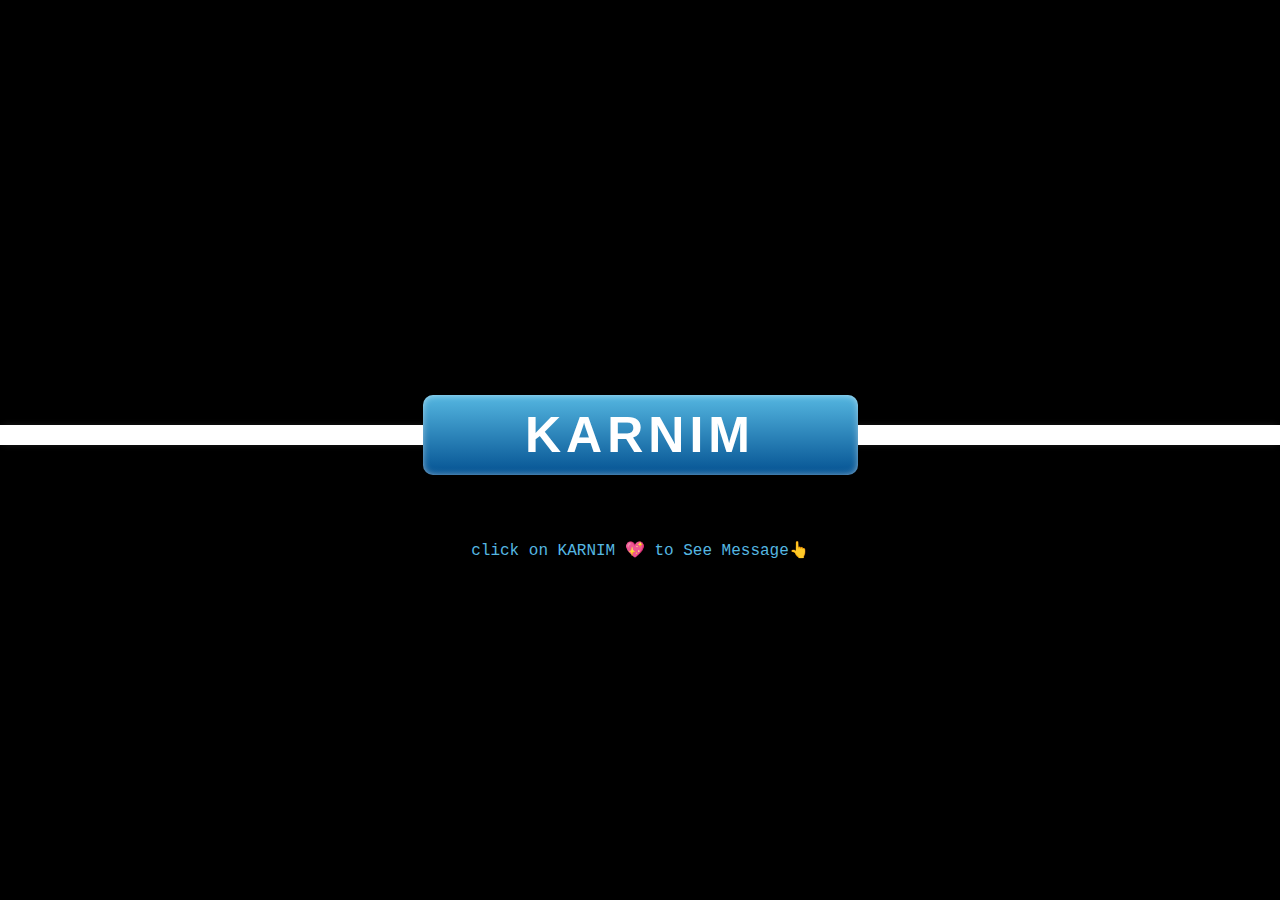
<file: Index.html>
<!DOCTYPE html>
<html lang="en">
  <head>
    <meta charset="UTF-8" />
    <meta name="viewport" content="width=device-width, initial-scale=1.0" />
    <title>untoldcoding</title>
    <link rel="stylesheet" href="untoldcoding.css" />
  </head>
  <body>
    <div class="container">
      <p>click on KARNIM 💖 to See Message👆</p>
      <div class="ribbon"></div>
      <div class="tag">
        <a href="book.html">KARNIM</a>
      </div>
    </div>
  </body>
</html>
</file>
<file: untoldcoding.css>
* {
  margin: 0;
  padding: 0;
}

.container {
  height: 100vh;
  width: 100vw;
  background: #000000;
  display: flex;
  justify-content: center;
  align-items: center;
  flex-direction: column;
  position: relative;
  color: white;
}

.tag {
  height: 80px;
  width: 435px;
  background: linear-gradient(rgb(85, 183, 225), rgb(4, 82, 146));
  border-radius: 10px;
  color: #ffffff;
  font-family: helvetica;
  line-height: 80px;
  text-align: center;
  font-weight: 900;
  font-size: 50px;
  letter-spacing: 5px;
  text-transform: uppercase;
  margin-top: -50px;
  box-shadow: 0 0 10px -3px #ffffff inset;
}
/*.tag:after {
  content: "kajuu";
}
*/
.container .tag :hover {
  color: rgb(247, 247, 62);
}
.ribbon {
  width: 100%;
  height: 20px;
  background: rgb(255, 255, 255);
  box-shadow: 0 0 10px -3px #333;
}
.tag a {
  color: white;
  text-decoration: none;
}
p {
  position: absolute;
  color: rgb(85, 183, 225);
  top: 60%;
  font-family: "Courier New", Courier, monospace;
  font-weight: 500;
}
</file>
